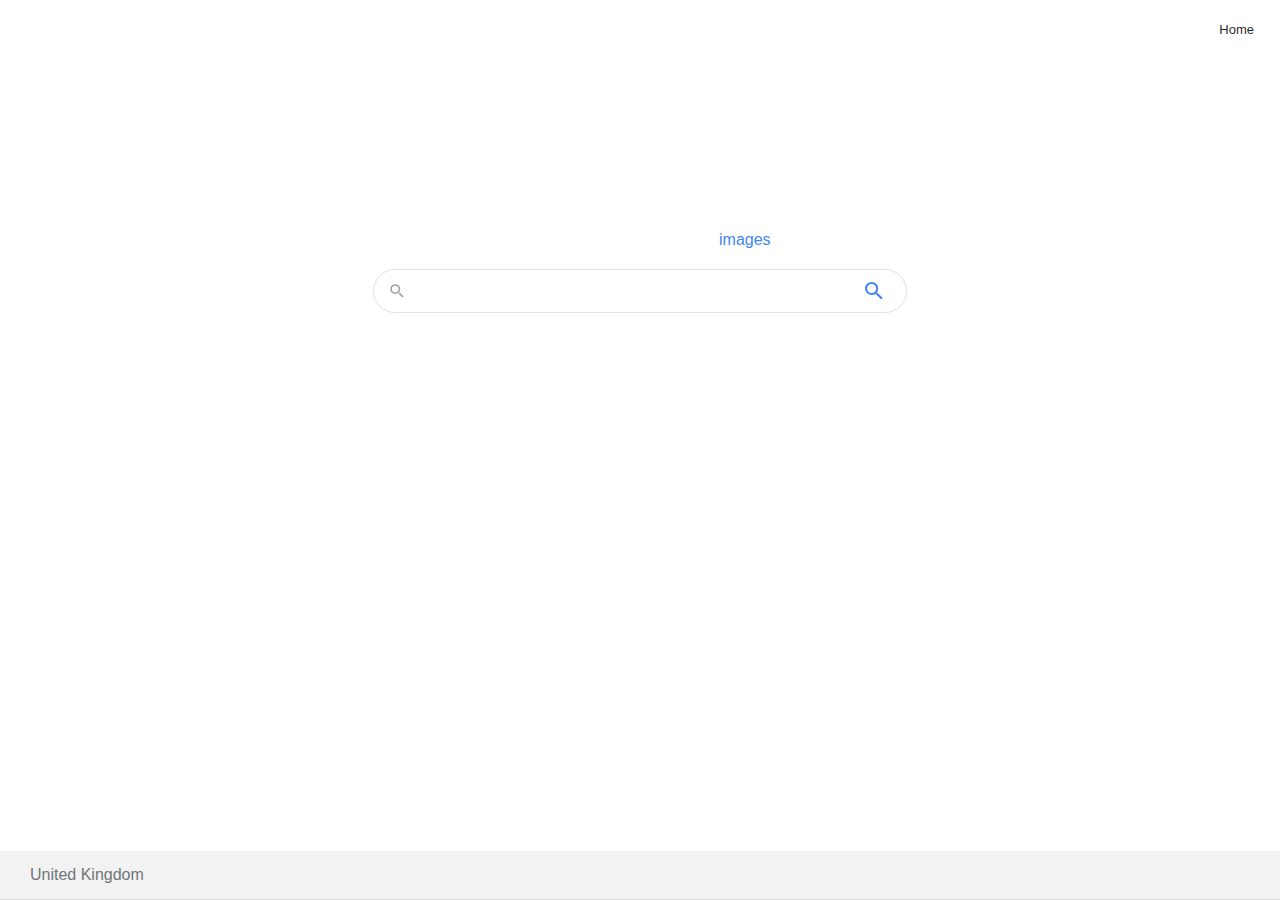
<file: images.html>
<!DOCTYPE html>
<html lang="en">
<head>
    <meta charset="UTF-8">
    <meta name="viewport" content="width=device-width, initial-scale=1.0">
    <link rel="stylesheet" href="app/scss/style.css">
    <link rel="preconnect" href="https://fonts.gstatic.com">
    <link href="https://fonts.googleapis.com/css2?family=Roboto&display=swap" rel="stylesheet"> 
    <title>Google</title>
</head>
<body>
    <header class="header">
        <div class="header__links">
            <a href="index.html">Home</a>
        </div>
    </header>

    <section class="main">
        
        <div class="images__logocontainer">
            <div class="images__logo">
                <div class="images__logotext"><span>images</span></div>
            </div>
        </div>

        <div class="main__form">
            
            <form action="https://google.com/search">
                
                <div class="main__form__searchbar imagesearch">
                    
                    <div class="main__form__searchiconbox">
                        <svg class="main__form__searchicon" focusable="false" xmlns="http://www.w3.org/2000/svg" viewBox="0 0 24 24">
                            <path d="M15.5 14h-.79l-.28-.27A6.471 6.471 0 0 0 16 9.5 6.5 6.5 0 1 0 9.5 16c1.61 0 3.09-.59 4.23-1.57l.27.28v.79l5 4.99L20.49 19l-4.99-5zm-6 0C7.01 14 5 11.99 5 9.5S7.01 5 9.5 5 14 7.01 14 9.5 11.99 14 9.5 14z"></path>
                        </svg>
                    </div>
                    
                    <input class="main__form__searchinput" name="q" type="text">

                    <button type="submit" class="images__searchbutton">
                        <svg class="main__form__searchicon blueicon" focusable="false" xmlns="http://www.w3.org/2000/svg" viewBox="0 0 24 24">
                            <path d="M15.5 14h-.79l-.28-.27A6.471 6.471 0 0 0 16 9.5 6.5 6.5 0 1 0 9.5 16c1.61 0 3.09-.59 4.23-1.57l.27.28v.79l5 4.99L20.49 19l-4.99-5zm-6 0C7.01 14 5 11.99 5 9.5S7.01 5 9.5 5 14 7.01 14 9.5 11.99 14 9.5 14z"></path>
                        </svg>
                    </button>
                    
                    <input name="tbm" type="hidden" value="isch">

                </div>
                
            </form>

        </div>
        
        <div class="main__whitespace">
            
        </div>
        
        <div class="main__footer">
            United Kingdom
        </div>

    </section>
</body>
</html>
</file>
<file: app/scss/style.css>
html {
  font-size: 100%;
  -webkit-box-sizing: border-box;
          box-sizing: border-box;
}

*, *::before, *::after {
  -webkit-box-sizing: inherit;
          box-sizing: inherit;
}

body {
  margin: 0;
  padding: 0;
  font-family: Arial, Helvetica, sans-serif;
}

p {
  margin: 0;
  padding: 0;
}

@media (max-width: 39.9375em) {
  .hide-for-mobile {
    display: none;
  }
}

@media (max-width: 63.9375em) {
  .hide-for-tablet {
    display: none;
  }
}

@media (min-width: 64em) {
  .hide-for-desktop {
    display: none;
  }
}

.header__links {
  height: 3rem;
  display: -webkit-box;
  display: -ms-flexbox;
  display: flex;
  -webkit-box-pack: center;
      -ms-flex-pack: center;
          justify-content: center;
}

@media (min-width: 40em) {
  .header__links {
    height: 3.75rem;
    -webkit-box-pack: end;
        -ms-flex-pack: end;
            justify-content: flex-end;
    margin-right: 1.125rem;
    padding-top: 0.375rem;
    padding-bottom: 0.375rem;
  }
}

.header__links a {
  margin-right: 0.5rem;
  margin-left: 0.5rem;
  font-size: 0.75rem;
  line-height: 3rem;
  font-weight: 600;
  color: #70757a;
  text-transform: uppercase;
  text-decoration: none;
}

@media (min-width: 40em) {
  .header__links a {
    font-size: 0.8125rem;
    font-weight: 400;
    color: rgba(0, 0, 0, 0.87);
    text-transform: none;
  }
}

@media (max-width: 39.9375em) {
  .header__links a:hover {
    color: #4285f4;
    border-bottom: 2px solid #4285f4;
    -webkit-transition: all 300ms ease-in-out;
    transition: all 300ms ease-in-out;
  }
}

@media (min-width: 40em) {
  .header__links a:hover {
    text-decoration: underline;
  }
}

.header__advanced {
  height: 4rem;
  display: -webkit-box;
  display: -ms-flexbox;
  display: flex;
  -webkit-box-pack: justify;
      -ms-flex-pack: justify;
          justify-content: space-between;
  -webkit-box-align: center;
      -ms-flex-align: center;
          align-items: center;
  padding: 0.5rem;
  background-color: #f1f1f1;
}

.header__logo {
  width: 5.5rem;
  padding-left: 0.75rem;
  padding-top: 0.5rem;
}

.main {
  padding-top: 1.25rem;
  display: -webkit-box;
  display: -ms-flexbox;
  display: flex;
  -webkit-box-orient: vertical;
  -webkit-box-direction: normal;
      -ms-flex-direction: column;
          flex-direction: column;
}

@media (min-width: 40em) {
  .main {
    padding-top: 0;
  }
}

.main__logocontainer {
  margin: 2.25rem auto 1.125rem;
}

@media (min-width: 40em) {
  .main__logocontainer {
    width: 17rem;
    height: calc(100% - 31.25rem);
    min-height: 5.75rem;
    max-height: 18.125rem;
    margin: 2.3125rem auto 0;
    padding: 8.875rem auto 1.4375rem;
  }
}

.main img {
  width: 10rem;
  height: 3.5rem;
  margin: 0.5rem 0;
}

@media (min-width: 40em) {
  .main img {
    width: 100%;
    height: 5.75rem;
    margin: 0;
  }
}

.main__form {
  max-height: 10rem;
}

@media (min-width: 40em) {
  .main__form {
    padding: 1.25rem;
    margin-top: 0.1rem;
  }
}

.main__form__searchbar {
  height: 2.5rem;
  width: auto;
  max-width: 36.5rem;
  margin: 0 0.5rem;
  border: 1px solid #dfe1e5;
  border-radius: 1.5rem;
  display: -webkit-box;
  display: -ms-flexbox;
  display: flex;
  -webkit-box-align: center;
      -ms-flex-align: center;
          align-items: center;
}

@media (min-width: 40em) {
  .main__form__searchbar {
    height: 2.75rem;
    max-width: 36.5rem;
    margin: 0 auto;
  }
}

.main__form__searchbar:hover {
  -webkit-box-shadow: 0 1px 6px rgba(32, 33, 36, 0.28);
          box-shadow: 0 1px 6px rgba(32, 33, 36, 0.28);
  border-color: rgba(223, 225, 229, 0);
}

.main__form__searchicon {
  height: 100%;
  width: 100%;
  line-height: 24px;
  fill: #9aa0a6;
}

.main__form__searchiconbox {
  height: 1.5rem;
  width: 1.5rem;
  margin-left: 0.5rem;
}

@media (min-width: 40em) {
  .main__form__searchiconbox {
    margin-left: 0.875rem;
    margin-right: 0.875rem;
  }
}

.main__form__searchinput {
  height: 2.125rem;
  margin-right: 1rem;
  -webkit-box-flex: 100%;
      -ms-flex: 100%;
          flex: 100%;
  border: none;
  outline: none;
  background-color: transparent;
  word-wrap: break-word;
  font-size: 1rem;
}

.main__form__buttons {
  margin-top: 1.125rem;
  text-align: center;
}

.main__form__searchbutton {
  height: 2.25rem;
  padding: 0 1rem;
  margin: 0.7rem 0.25rem;
  border: 1px solid #f8f9fa;
  border-radius: 4px;
  background-color: #f8f9fa;
  font-size: 0.875rem;
  line-height: 1.7rem;
  color: #3c4043;
}

.main__form__searchbutton:hover {
  -webkit-box-shadow: 0 1px 1px rgba(0, 0, 0, 0.1);
          box-shadow: 0 1px 1px rgba(0, 0, 0, 0.1);
  background-color: #f8f9fa;
  border: 1px solid #dadce0;
  color: #202124;
}

.main__footer {
  width: 100%;
  position: fixed;
  left: 0;
  bottom: 0;
  padding: 0.9375rem 1.875rem;
  -ms-flex-negative: 0;
      flex-shrink: 0;
  border-bottom: 1px solid #dadce0;
  background: #f2f2f2;
  color: #70757a;
  font-size: 1rem;
}

.searchbox {
  height: 1.25rem;
  width: 1.25rem;
}

.images__logo {
  height: 4.5rem;
  display: block;
  position: relative;
  margin: 0 auto;
  background: url(https://www.google.com/images/branding/googlelogo/2x/googlelogo_color_160x56dp.png);
  background-repeat: no-repeat;
  background-size: 10rem;
  background-position-y: 0.5rem;
}

@media (min-width: 40em) {
  .images__logo {
    background: url("https://www.google.com/images/branding/googlelogo/2x/googlelogo_color_272x92dp.png"), no-repeat;
    background-size: 17rem 5.75rem;
    height: 5.75rem;
    width: 17rem;
  }
}

.images__logotext {
  position: absolute;
  left: 7.875rem;
  top: 3.25rem;
  color: #4285f4;
  white-space: nowrap;
  font-size: 0.6875rem;
}

@media (min-width: 40em) {
  .images__logotext {
    left: 13.44rem;
    top: 4.75rem;
    font-size: 1rem;
  }
}

@media (max-width: 63.9375em) {
  .images__logocontainer {
    width: 10rem;
    margin: 2.25rem auto 1.125rem;
  }
}

@media (min-width: 40em) {
  .images__logocontainer {
    padding-top: 5.9375rem;
  }
}

.images__searchbutton {
  height: 2.75rem;
  width: 2.75rem;
  background: transparent;
  border: none;
  cursor: pointer;
  line-height: 1.5rem;
}

@media (min-width: 40em) {
  .images__searchbutton {
    margin-left: 0.875rem;
    margin-right: 0.875rem;
  }
}

.blueicon {
  fill: #4285f4;
}

@media (min-width: 40em) {
  .imagesearch {
    width: 33.375rem;
  }
}

.advanced {
  font-size: 0.875rem;
  color: #222;
}

.advanced input {
  height: 1.875rem;
  width: 100%;
  padding: 1px 0.5rem;
  border-radius: 1px;
  border: 1px solid #d9d9d9;
  font-size: 0.8125rem;
}

.advanced input:focus {
  border: 1px solid #4d90fe;
  outline: none;
}

.advanced__heading {
  font-size: 1.25rem;
  color: #d93025;
  margin: 1.5625rem 2.1875rem;
}

.advanced__border {
  border-bottom: 1px solid #ebebeb;
}

.advanced__container {
  margin: 0.3125rem 0.75rem;
}

@media (min-width: 40em) {
  .advanced__container {
    margin: 2.5rem 7.5% 0 2.8125rem;
  }
}

.advanced__grid {
  display: -ms-grid;
  display: grid;
  -webkit-box-align: center;
      -ms-flex-align: center;
          align-items: center;
}

@media (min-width: 40em) {
  .advanced__grid {
    -ms-grid-columns: 167px minmax(167px, 498px);
        grid-template-columns: 167px minmax(167px, 498px);
    row-gap: 0.625rem;
  }
}

@media (min-width: 64em) {
  .advanced__grid {
    -ms-grid-columns: minmax(167px, 8fr) minmax(167px, 25fr) minmax(160px, 17fr);
        grid-template-columns: minmax(167px, 8fr) minmax(167px, 25fr) minmax(160px, 17fr);
  }
}

.advanced__searchtitle {
  height: 1.5rem;
  font-size: 1.0625rem;
  font-weight: 500;
}

@media (min-width: 40em) {
  .advanced__searchtitle {
    height: 2rem;
    padding-top: 0.3125rem;
    font-size: 1rem;
  }
}

.advanced__searchdesc {
  padding-left: 0.3125rem;
  font-size: 0.8125rem;
  font-weight: 700;
  color: #777;
}

.advanced__label {
  height: 1.5rem;
  line-height: 1rem;
}

@media (min-width: 40em) {
  .advanced__label {
    font-size: 0.8125rem;
  }
}

.advanced__advice {
  padding-left: 1rem;
  font-size: 0.6875rem;
  color: #555;
}

.advanced__advicecode {
  color: #666;
  font-family: monospace;
}

@media (max-width: 39.9375em) {
  .advanced__inputdiv {
    margin-bottom: 0.625rem;
  }
}

.advanced__numberrange {
  display: -webkit-box;
  display: -ms-flexbox;
  display: flex;
  -webkit-box-align: center;
      -ms-flex-align: center;
          align-items: center;
}

.advanced__button {
  height: 1.875rem;
  width: 7.5rem;
  padding: 0 0.75rem;
  margin-top: 0.625rem;
  -ms-grid-column-align: center;
      justify-self: center;
  background-color: #4d90fe;
  border: 1px solid #3079ed;
  border-radius: 2px;
  color: #fff;
  font-size: 0.6875rem;
  font-weight: bold;
}

@media (min-width: 40em) {
  .advanced__button {
    -ms-grid-column: 2;
    -ms-grid-column-span: 1;
    grid-column: 2 / 3;
    -ms-grid-column-align: end;
        justify-self: end;
  }
}

#to {
  width: 3.25rem;
  padding-right: 1rem;
  padding-left: 1rem;
}
/*# sourceMappingURL=style.css.map */
</file>
